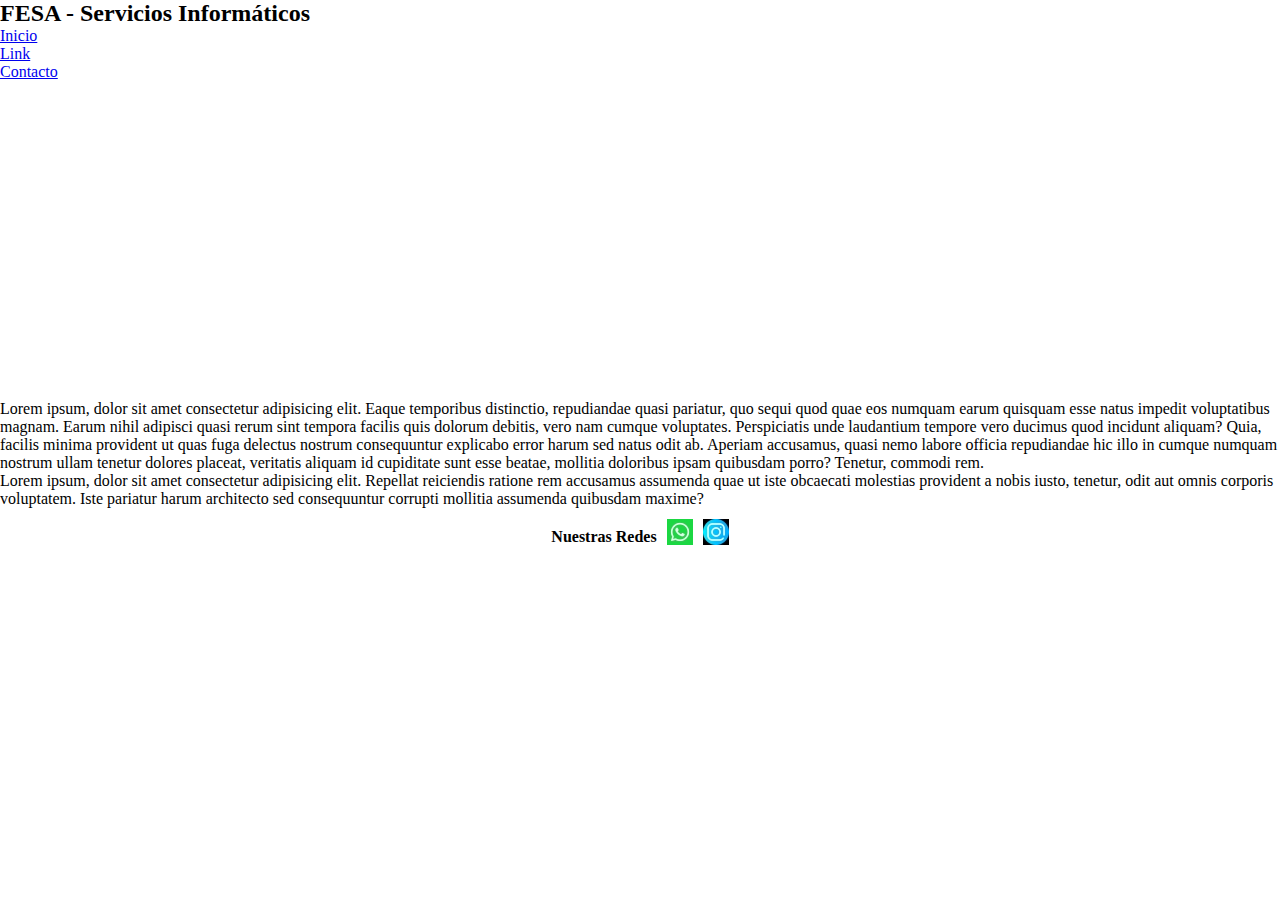
<file: index.html>
<!DOCTYPE html>
<html lang="en">
<head>
    <meta charset="UTF-8">
    <meta http-equiv="X-UA-Compatible" content="IE=edge">
    <meta name="viewport" content="width=device-width, initial-scale=1.0">
    <link href="https://cdn.jsdelivr.net/npm/bootstrap@5.1.3/dist/css/bootstrap.min.css" rel="stylesheet" integrity="sha384-1BmE4kWBq78iYhFldvKuhfTAU6auU8tT94WrHftjDbrCEXSU1oBoqyl2QvZ6jIW3" crossorigin="anonymous">
    <link rel="stylesheet" href="./css/style.css">
    <title>Bootstrap</title>
</head>
<body>
    <main class="container">
        <div class="row">
            <div class="col-12 bg-secondary mt-5"> <!--color gris margin 5 ocupando las 12 columnas-->
                <h2 class="p-3 text-light text-center">
                    FESA - Servicios Informáticos
                </h2>
            </div>
        </div>
        <div class="row">
            <ul class="nav justify-content-center">
                <li class="nav-item">
                <a class="nav-link active" aria-current="page" href="./index.html">Inicio</a>
                </li>
                <li class="nav-item">
                <a class="nav-link" href="#">Link</a>
                </li>
                <li class="nav-item">
                <a class="nav-link" href="./contacto.html">Contacto</a>
                </li>
            </ul>
        </div>
        <div class="row justify-content-center">
            <div class="col-6 p-3 border bg-info">
                    <iframe class="video" width="560" height="315" src="https://www.youtube.com/embed/4VXia85sAd4" title="YouTube video player" frameborder="0" allow="accelerometer; autoplay; clipboard-write; encrypted-media; gyroscope; picture-in-picture" allowfullscreen></iframe>
            </div>
            <div class="col-6 p-3 border bg-light">
                <p>
                    Lorem ipsum, dolor sit amet consectetur adipisicing elit. Eaque temporibus distinctio, repudiandae quasi pariatur, quo sequi quod quae eos numquam earum quisquam esse natus impedit voluptatibus magnam. Earum nihil adipisci quasi rerum sint tempora facilis quis dolorum debitis, vero nam cumque voluptates. Perspiciatis unde laudantium tempore vero ducimus quod incidunt aliquam? Quia, facilis minima provident ut quas fuga delectus nostrum consequuntur explicabo error harum sed natus odit ab. Aperiam accusamus, quasi nemo labore officia repudiandae hic illo in cumque numquam nostrum ullam tenetur dolores placeat, veritatis aliquam id cupiditate sunt esse beatae, mollitia doloribus ipsam quibusdam porro? Tenetur, commodi rem.
                </p>
            </div>
        </div>
        <div class="row">
            <div class="col-12 bg-primary">
                <p class="p-3 text-light" >
                    Lorem ipsum, dolor sit amet consectetur adipisicing elit. Repellat reiciendis ratione rem accusamus assumenda quae ut iste obcaecati molestias provident a nobis iusto, tenetur, odit aut omnis corporis voluptatem. Iste pariatur harum architecto sed consequuntur corrupti mollitia assumenda quibusdam maxime?
                </p>
            </div>
        </div>
        <div class="row">   
            <div class="col-12 bg-danger">
                <footer class="footer">
                    <p class="p">
                        Nuestras Redes
                    </p>
                    <img class="img" src="./img/wpp2.jpg" alt=""">
                    <img class="img" src="./img/instagram2.jpg" alt="">
                </footer>
            </div>     
        </div>
    </main>    
    <script src="https://cdn.jsdelivr.net/npm/@popperjs/core@2.10.2/dist/umd/popper.min.js" integrity="sha384-7+zCNj/IqJ95wo16oMtfsKbZ9ccEh31eOz1HGyDuCQ6wgnyJNSYdrPa03rtR1zdB" crossorigin="anonymous"></script>
    <script src="https://cdn.jsdelivr.net/npm/bootstrap@5.1.3/dist/js/bootstrap.min.js" integrity="sha384-QJHtvGhmr9XOIpI6YVutG+2QOK9T+ZnN4kzFN1RtK3zEFEIsxhlmWl5/YESvpZ13" crossorigin="anonymous"></script>
</body>
</html>
</file>
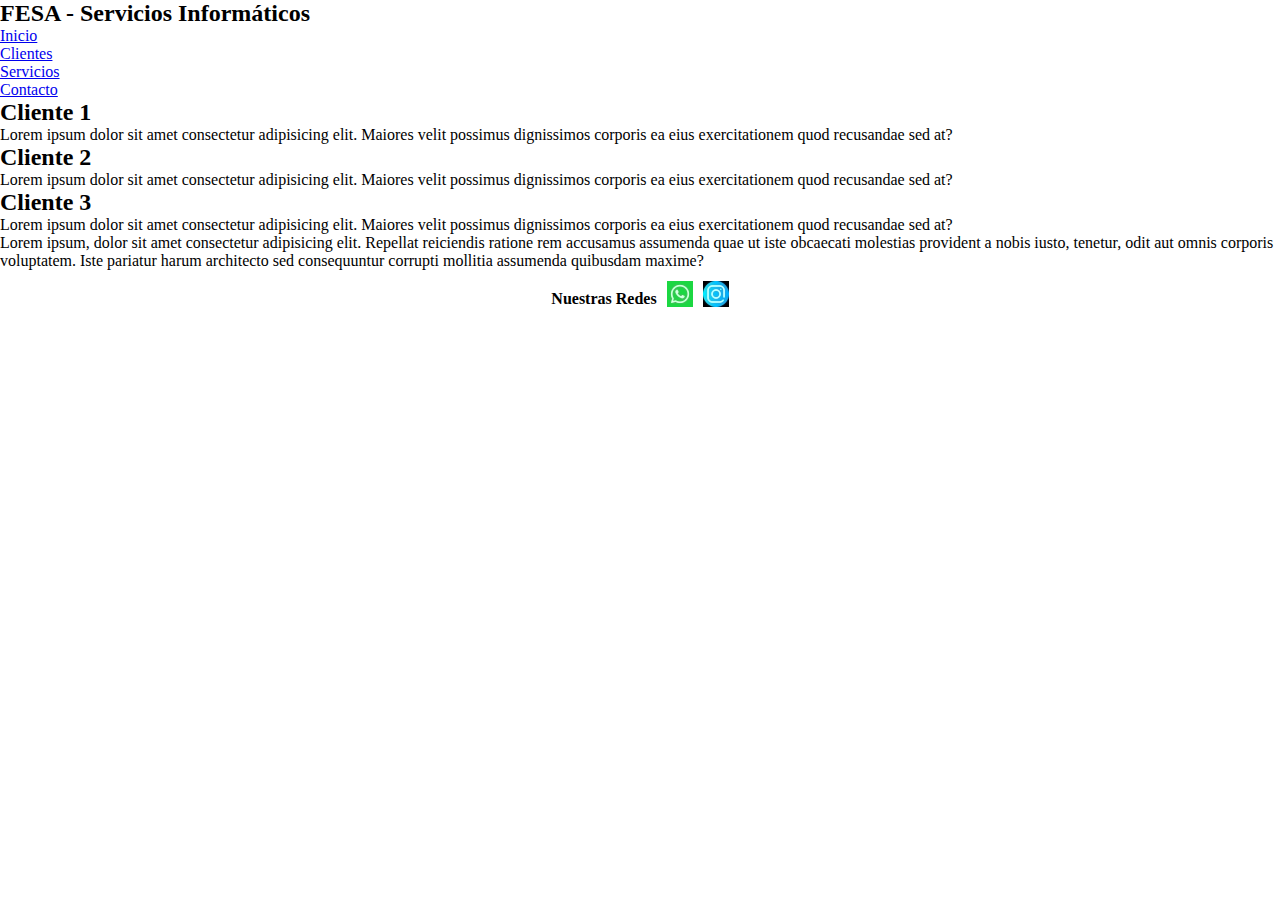
<file: clientes.html>
<!DOCTYPE html>
<html lang="en">
<head>
    <meta charset="UTF-8">
    <meta http-equiv="X-UA-Compatible" content="IE=edge">
    <meta name="viewport" content="width=device-width, initial-scale=1.0">
    <link href="https://cdn.jsdelivr.net/npm/bootstrap@5.1.3/dist/css/bootstrap.min.css" rel="stylesheet" integrity="sha384-1BmE4kWBq78iYhFldvKuhfTAU6auU8tT94WrHftjDbrCEXSU1oBoqyl2QvZ6jIW3" crossorigin="anonymous">
    <link rel="stylesheet" href="./css/style.css">
    <title>Bootstrap</title>
</head>
<body>
    <main class="container">
        <div class="row">
            <div class="col-12 bg-secondary mt-5"> 
                <h2 class="p-3 text-light text-center">
                    FESA - Servicios Informáticos
                </h2>
            </div>
        </div>
        <div class="row">
            <ul class="nav justify-content-center">
                <li class="nav-item">
                <a class="nav-link active" aria-current="page" href="./index.html">Inicio</a>
                </li>
                <li class="nav-item">
                <a class="nav-link" href="./clientes.html">Clientes</a>
                </li>
                <li class="nav-item">
                <a class="nav-link" href="./servicios.html">Servicios</a>
                </li>
                <li class="nav-item">
                <a class="nav-link" href="./contacto.html">Contacto</a>
                </li>
            </ul>
        </div>
        <div class="row">
            <div class="col-4 p-3 border bg-light">
                <h2>
                    Cliente 1
                </h2>
                <p>
                    Lorem ipsum dolor sit amet consectetur adipisicing elit. Maiores velit possimus dignissimos corporis ea eius exercitationem quod recusandae sed at?
                </p>
            </div>
            <div class="col-4 p-3 border bg-info">
                <h2>
                    Cliente 2
                </h2>
                <p>
                    Lorem ipsum dolor sit amet consectetur adipisicing elit. Maiores velit possimus dignissimos corporis ea eius exercitationem quod recusandae sed at?
                </p>
            </div>
            <div class="col-4 p-3 border rosa">
                <h2>
                    Cliente 3
                </h2>
                <p>
                    Lorem ipsum dolor sit amet consectetur adipisicing elit. Maiores velit possimus dignissimos corporis ea eius exercitationem quod recusandae sed at?
                </p>
            </div>
        </div>
        <div class="row">
            <div class="col-12 bg-primary"> <!--color gris margin 5 ocupando las 12 columnas-->
                <p class="p-3 text-light" >
                    Lorem ipsum, dolor sit amet consectetur adipisicing elit. Repellat reiciendis ratione rem accusamus assumenda quae ut iste obcaecati molestias provident a nobis iusto, tenetur, odit aut omnis corporis voluptatem. Iste pariatur harum architecto sed consequuntur corrupti mollitia assumenda quibusdam maxime?
                </p>
            </div>
        </div>
        <div class="row">   
            <div class="col-12 bg-danger">
                <footer class="footer">
                    <p class="p">
                        Nuestras Redes
                    </p>
                    <img class="img" src="./img/wpp2.jpg" alt=""">
                    <img class="img" src="./img/instagram2.jpg" alt="">
                </footer>
            </div>     
        </div>
    </main>    
    <script src="https://cdn.jsdelivr.net/npm/@popperjs/core@2.10.2/dist/umd/popper.min.js" integrity="sha384-7+zCNj/IqJ95wo16oMtfsKbZ9ccEh31eOz1HGyDuCQ6wgnyJNSYdrPa03rtR1zdB" crossorigin="anonymous"></script>
    <script src="https://cdn.jsdelivr.net/npm/bootstrap@5.1.3/dist/js/bootstrap.min.js" integrity="sha384-QJHtvGhmr9XOIpI6YVutG+2QOK9T+ZnN4kzFN1RtK3zEFEIsxhlmWl5/YESvpZ13" crossorigin="anonymous"></script>
</body>
</html>
</file>
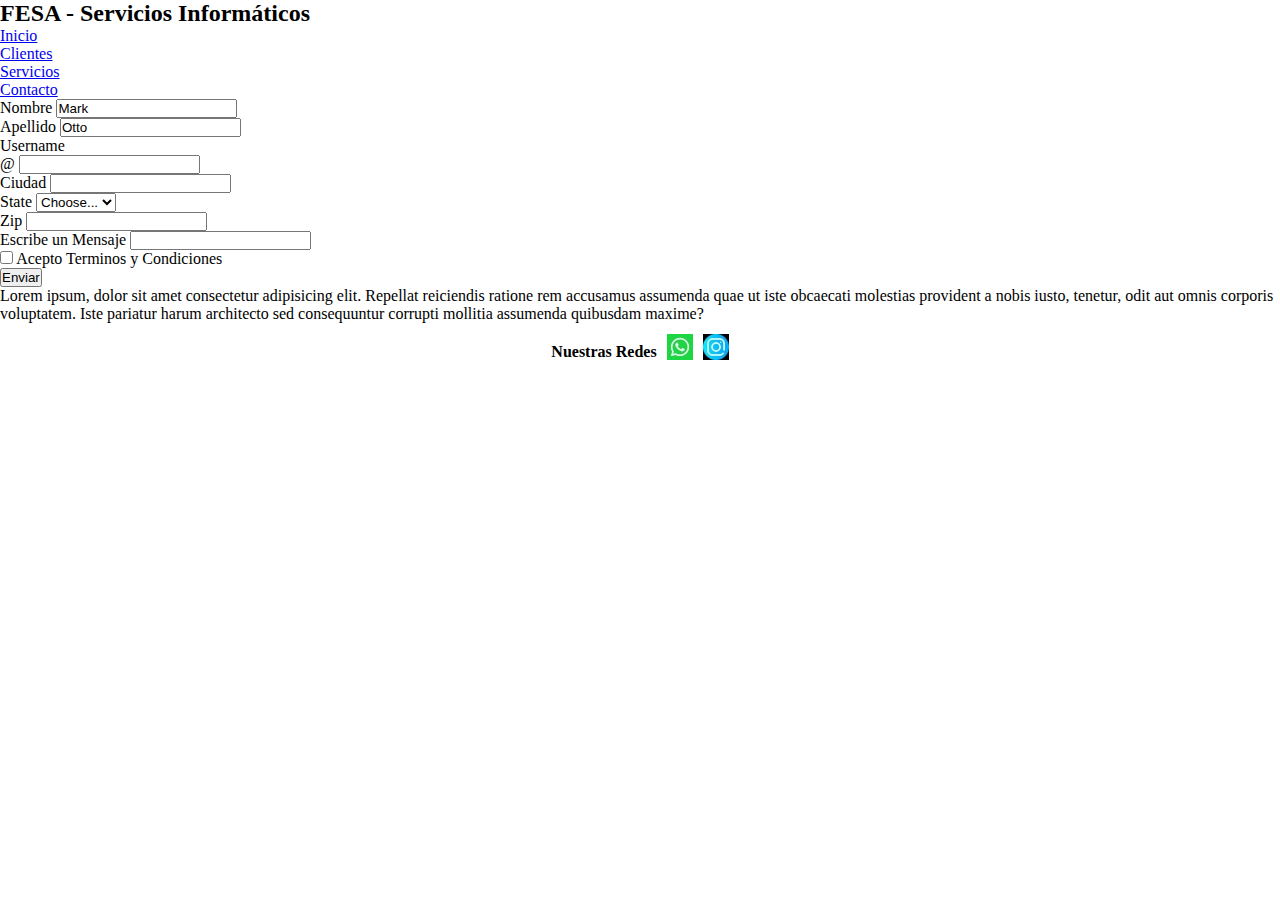
<file: contacto.html>
<!DOCTYPE html>
<html lang="en">
<head>
    <meta charset="UTF-8">
    <meta http-equiv="X-UA-Compatible" content="IE=edge">
    <meta name="viewport" content="width=device-width, initial-scale=1.0">
    <link href="https://cdn.jsdelivr.net/npm/bootstrap@5.1.3/dist/css/bootstrap.min.css" rel="stylesheet" integrity="sha384-1BmE4kWBq78iYhFldvKuhfTAU6auU8tT94WrHftjDbrCEXSU1oBoqyl2QvZ6jIW3" crossorigin="anonymous">
    <link rel="stylesheet" href="./css/style.css">
    <title>Bootstrap</title>
</head>
<body>
    <main class="container">
        <div class="row">
            <div class="col-12 bg-secondary mt-5"> <!--color gris margin 5 ocupando las 12 columnas-->
                <h2 class="p-3 text-light text-center">
                    FESA - Servicios Informáticos
                </h2>
            </div>
        </div>
        <div class="row">
            <ul class="nav justify-content-center">
                <li class="nav-item">
                <a class="nav-link active" aria-current="page" href="./index.html">Inicio</a>
                </li>
                <li class="nav-item">
                <a class="nav-link" href="./clientes.html">Clientes</a>
                </li>
                <li class="nav-item">
                <a class="nav-link" href="./servicios.html">Servicios</a>
                </li>
                <li class="nav-item">
                <a class="nav-link" href="./contacto.html">Contacto</a>
                </li>
            </ul>
        </div>
        <div class="row justify-content-center">
            <form class="row g-3">
                <div class="col-md-4">
                <label for="validationDefault01" class="form-label">Nombre</label>
                <input type="text" class="form-control" id="validationDefault01" value="Mark" required>
                </div>
                <div class="col-md-4">
                <label for="validationDefault02" class="form-label">Apellido</label>
                <input type="text" class="form-control" id="validationDefault02" value="Otto" required>
                </div>
                <div class="col-md-4">
                <label for="validationDefaultUsername" class="form-label">Username</label>
                <div class="input-group">
                    <span class="input-group-text" id="inputGroupPrepend2">@</span>
                    <input type="text" class="form-control" id="validationDefaultUsername"  aria-describedby="inputGroupPrepend2" required>
                </div>
                </div>
                <div class="col-md-6">
                <label for="validationDefault03" class="form-label">Ciudad</label>
                <input type="text" class="form-control" id="validationDefault03" required>
                </div>
                <div class="col-md-3">
                <label for="validationDefault04" class="form-label">State</label>
                <select class="form-select" id="validationDefault04" required>
                    <option selected disabled value="">Choose...</option>
                    <option>...</option>
                </select>
                </div>
                <div class="col-md-3">
                <label for="validationDefault05" class="form-label">Zip</label>
                <input type="text" class="form-control" id="validationDefault05" required>
                </div>
                <div class="col-12">
                    <label for="validationDefault05" class="form-label">Escribe un Mensaje</label>
                    <input type="text" class="form-control" id="validationDefault05" required>
                </div>
                <div class="col-12">
                <div class="form-check">
                    <input class="form-check-input" type="checkbox" value="" id="invalidCheck2" required>
                    <label class="form-check-label" for="invalidCheck2">
                    Acepto Terminos y Condiciones
                    </label>
                </div>
                </div>
                <div class="col-12">
                <button class="btn btn-primary" type="submit">Enviar</button>
                </div>
            </form>
        </div>
        <div class="row">
            <div class="col-12 bg-primary">
                <p class="p-3 text-light" >
                    Lorem ipsum, dolor sit amet consectetur adipisicing elit. Repellat reiciendis ratione rem accusamus assumenda quae ut iste obcaecati molestias provident a nobis iusto, tenetur, odit aut omnis corporis voluptatem. Iste pariatur harum architecto sed consequuntur corrupti mollitia assumenda quibusdam maxime?
                </p>
            </div>
        </div>
        <div class="row">   
            <div class="col-12 bg-danger">
                <footer class="footer">
                    <p class="p">
                        Nuestras Redes
                    </p>
                    <img class="img" src="./img/wpp2.jpg" alt=""">
                    <img class="img" src="./img/instagram2.jpg" alt="">
                </footer>
            </div>     
        </div>
    </main>    
    <script src="https://cdn.jsdelivr.net/npm/@popperjs/core@2.10.2/dist/umd/popper.min.js" integrity="sha384-7+zCNj/IqJ95wo16oMtfsKbZ9ccEh31eOz1HGyDuCQ6wgnyJNSYdrPa03rtR1zdB" crossorigin="anonymous"></script>
    <script src="https://cdn.jsdelivr.net/npm/bootstrap@5.1.3/dist/js/bootstrap.min.js" integrity="sha384-QJHtvGhmr9XOIpI6YVutG+2QOK9T+ZnN4kzFN1RtK3zEFEIsxhlmWl5/YESvpZ13" crossorigin="anonymous"></script>
</body>
</html>
</file>
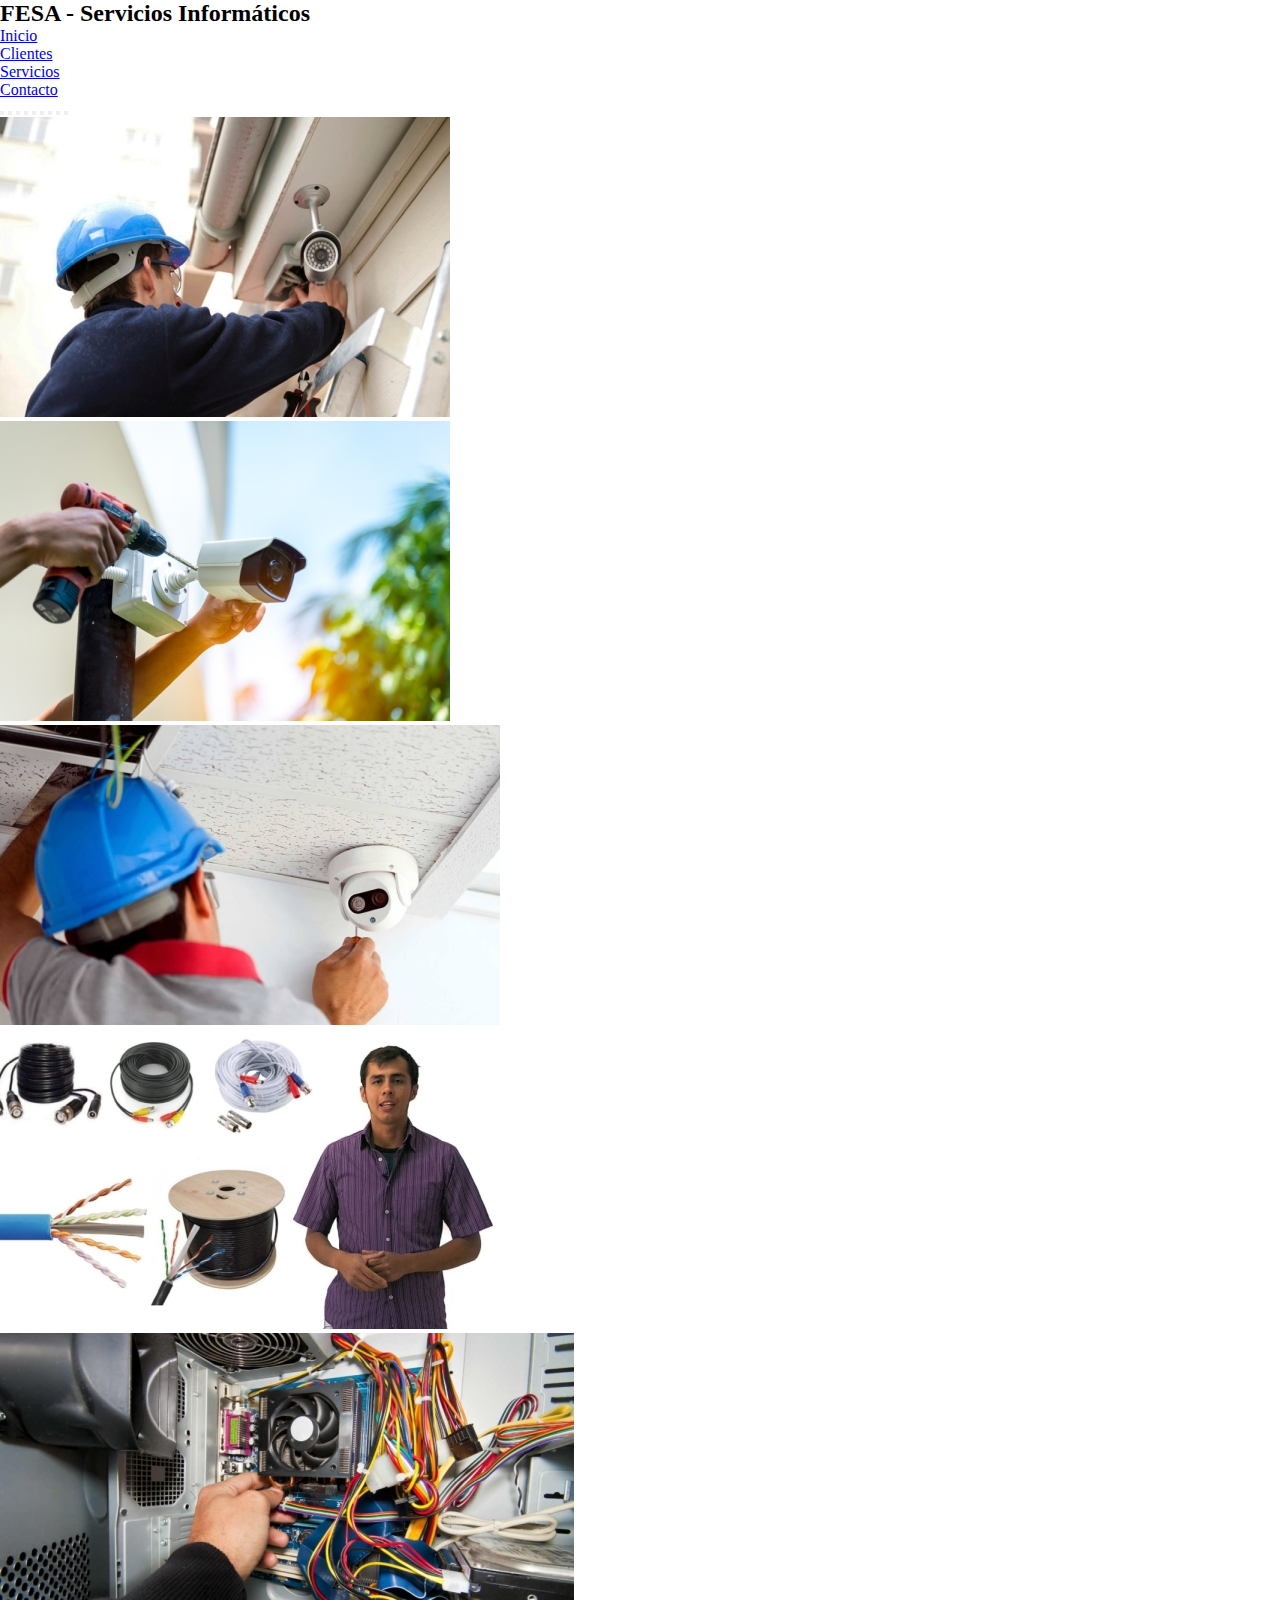
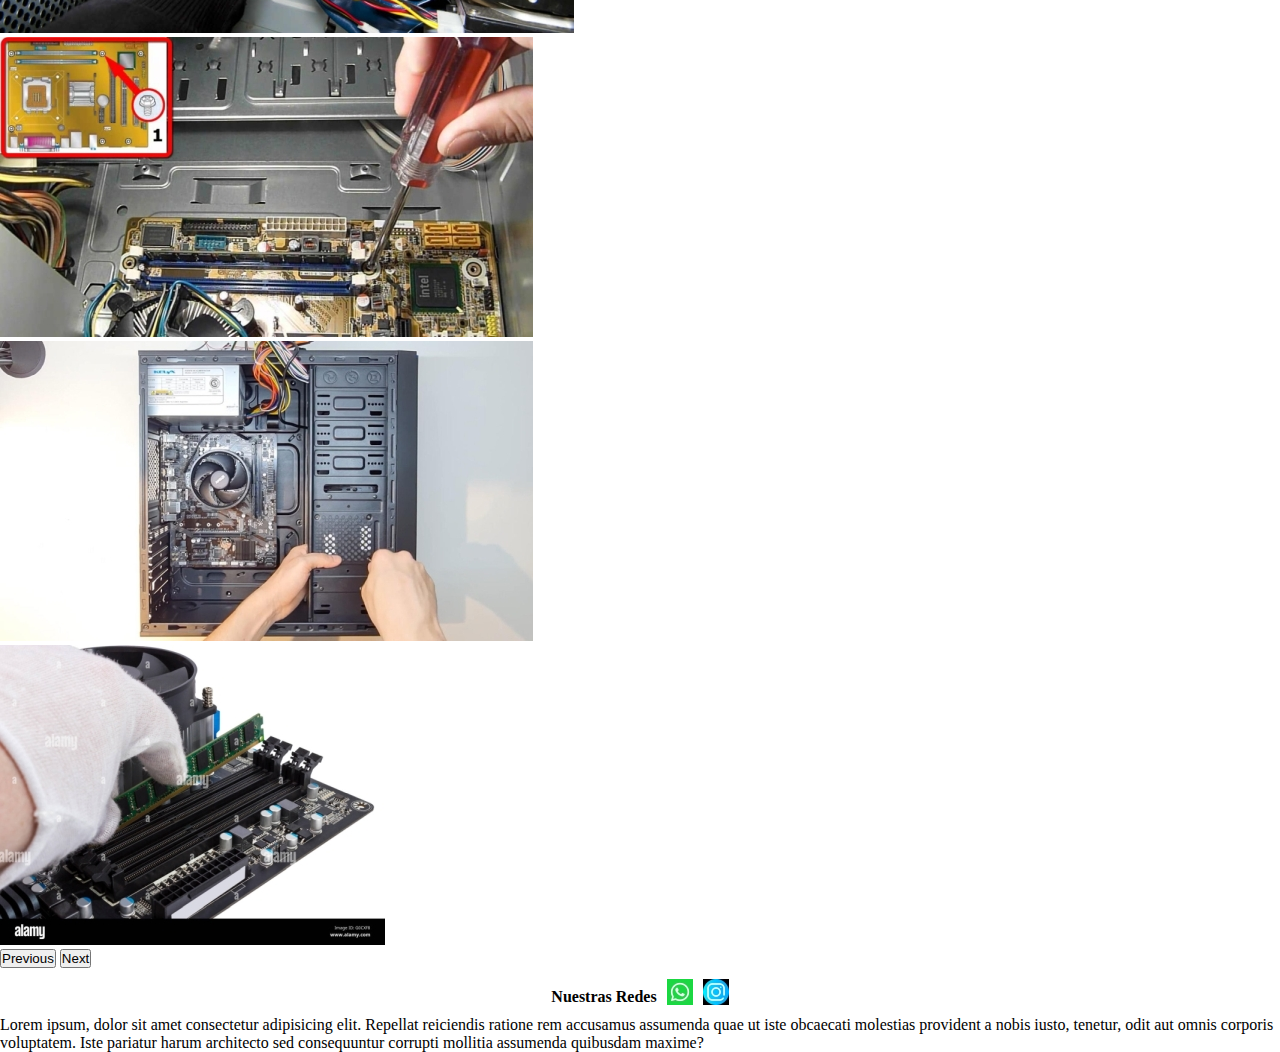
<file: servicios.html>
<!DOCTYPE html>
<html lang="en">
<head>
    <meta charset="UTF-8">
    <meta http-equiv="X-UA-Compatible" content="IE=edge">
    <meta name="viewport" content="width=device-width, initial-scale=1.0">
    <link href="https://cdn.jsdelivr.net/npm/bootstrap@5.1.3/dist/css/bootstrap.min.css" rel="stylesheet" integrity="sha384-1BmE4kWBq78iYhFldvKuhfTAU6auU8tT94WrHftjDbrCEXSU1oBoqyl2QvZ6jIW3" crossorigin="anonymous">
    <link rel="stylesheet" href="./css/style.css">
    <title>Bootstrap</title>
</head>
<body>
    <main class="container">
        <div class="row">
            <div class="col-12 bg-secondary mt-5"> 
                <h2 class="p-3 text-light text-center">
                    FESA - Servicios Informáticos
                </h2>
            </div>
        </div>
        <div class="row">
            <ul class="nav justify-content-center">
                <li class="nav-item">
                <a class="nav-link active" aria-current="page" href="./index.html">Inicio</a>
                </li>
                <li class="nav-item">
                <a class="nav-link" href="./clientes.html">Clientes</a>
                </li>
                <li class="nav-item">
                <a class="nav-link" href="./servicios.html">Servicios</a>
                </li>
                <li class="nav-item">
                <a class="nav-link" href="./contacto.html">Contacto</a>
                </li>
            </ul>
        </div>
        <div id="carouselExampleIndicators" class="carousel slide" data-bs-ride="carousel">
            <div class="carousel-indicators">
                <button type="button" data-bs-target="#carouselExampleIndicators" data-bs-slide-to="0" class="active" aria-current="true" aria-label="Slide 1"></button>
                <button type="button" data-bs-target="#carouselExampleIndicators" data-bs-slide-to="1" aria-label="Slide 2"></button>
                <button type="button" data-bs-target="#carouselExampleIndicators" data-bs-slide-to="2" aria-label="Slide 3"></button>
                <button type="button" data-bs-target="#carouselExampleIndicators" data-bs-slide-to="3" aria-label="Slide 4"></button>
                <button type="button" data-bs-target="#carouselExampleIndicators" data-bs-slide-to="4" aria-label="Slide 5"></button>
                <button type="button" data-bs-target="#carouselExampleIndicators" data-bs-slide-to="5" aria-label="Slide 6"></button>
                <button type="button" data-bs-target="#carouselExampleIndicators" data-bs-slide-to="6" aria-label="Slide 7"></button>
                <button type="button" data-bs-target="#carouselExampleIndicators" data-bs-slide-to="7" aria-label="Slide 8"></button>
                <button type="button" data-bs-target="#carouselExampleIndicators" data-bs-slide-to="8" aria-label="Slide 9"></button>
            </div>
            <div class="carousel-inner">
            <div class="carousel-item active">
                <img src="./img/camaras1.jpg" class="d-block w-75" alt="...">
            </div>
            <div class="carousel-item">
                <img src="./img/camaras2.jpg" class="d-block w-75" alt="...">
            </div>
            <div class="carousel-item">
                <img src="./img/camaras3.jpg" class="d-block w-75" alt="...">
            </div>
            <div class="carousel-item">
                <img src="./img/camaras4.jpg" class="d-block w-75" alt="...">
            </div>
            <div class="carousel-item">
                <img src="./img/pc1.jpg" class="d-block w-75" alt="...">
            </div>
            <div class="carousel-item">
                <img src="./img/pc2.jpg" class="d-block w-75" alt="...">
            </div>
            <div class="carousel-item">
                <img src="./img/pc3.jpg" class="d-block w-75" alt="...">
            </div>
            <div class="carousel-item">
                <img src="./img/pc4.jpg" class="d-block w-75" alt="...">
            </div>
            <button class="carousel-control-prev" type="button" data-bs-target="#carouselExampleIndicators" data-bs-slide="prev">
                <span class="carousel-control-prev-icon" aria-hidden="true"></span>
                <span class="visually-hidden">Previous</span>
            </button>
            <button class="carousel-control-next" type="button" data-bs-target="#carouselExampleIndicators" data-bs-slide="next">
                <span class="carousel-control-next-icon" aria-hidden="true"></span>
                <span class="visually-hidden">Next</span>
            </button>
        </div>
        <div class="row">   
            <div class="col-12 bg-danger">
                <footer class="footer">
                    <p class="p">
                        Nuestras Redes
                    </p>
                    <img class="img" src="./img/wpp2.jpg" alt=""">
                    <img class="img" src="./img/instagram2.jpg" alt="">
                </footer>
            </div>     
        </div>
        <div class="row">
            <div class="col-12 bg-primary">
                <p class="p-3 text-light" >
                    Lorem ipsum, dolor sit amet consectetur adipisicing elit. Repellat reiciendis ratione rem accusamus assumenda quae ut iste obcaecati molestias provident a nobis iusto, tenetur, odit aut omnis corporis voluptatem. Iste pariatur harum architecto sed consequuntur corrupti mollitia assumenda quibusdam maxime?
                </p>
            </div>
        </div>
    </main>    
    <script src="https://cdn.jsdelivr.net/npm/@popperjs/core@2.10.2/dist/umd/popper.min.js" integrity="sha384-7+zCNj/IqJ95wo16oMtfsKbZ9ccEh31eOz1HGyDuCQ6wgnyJNSYdrPa03rtR1zdB" crossorigin="anonymous"></script>
    <script src="https://cdn.jsdelivr.net/npm/bootstrap@5.1.3/dist/js/bootstrap.min.js" integrity="sha384-QJHtvGhmr9XOIpI6YVutG+2QOK9T+ZnN4kzFN1RtK3zEFEIsxhlmWl5/YESvpZ13" crossorigin="anonymous"></script>
</body>
</html>
</file>
<file: css/style.css>
*{
    margin: 0;
    padding: 0;
    box-sizing: border-box;
}
.footer{
    margin: 10px;
    display: flex;
    align-items: center;
    justify-content: center;
}
.img{
    padding-left: 10px;
}
.p{
    font-weight: bold;
    padding-top: 10px;
}
</file>
